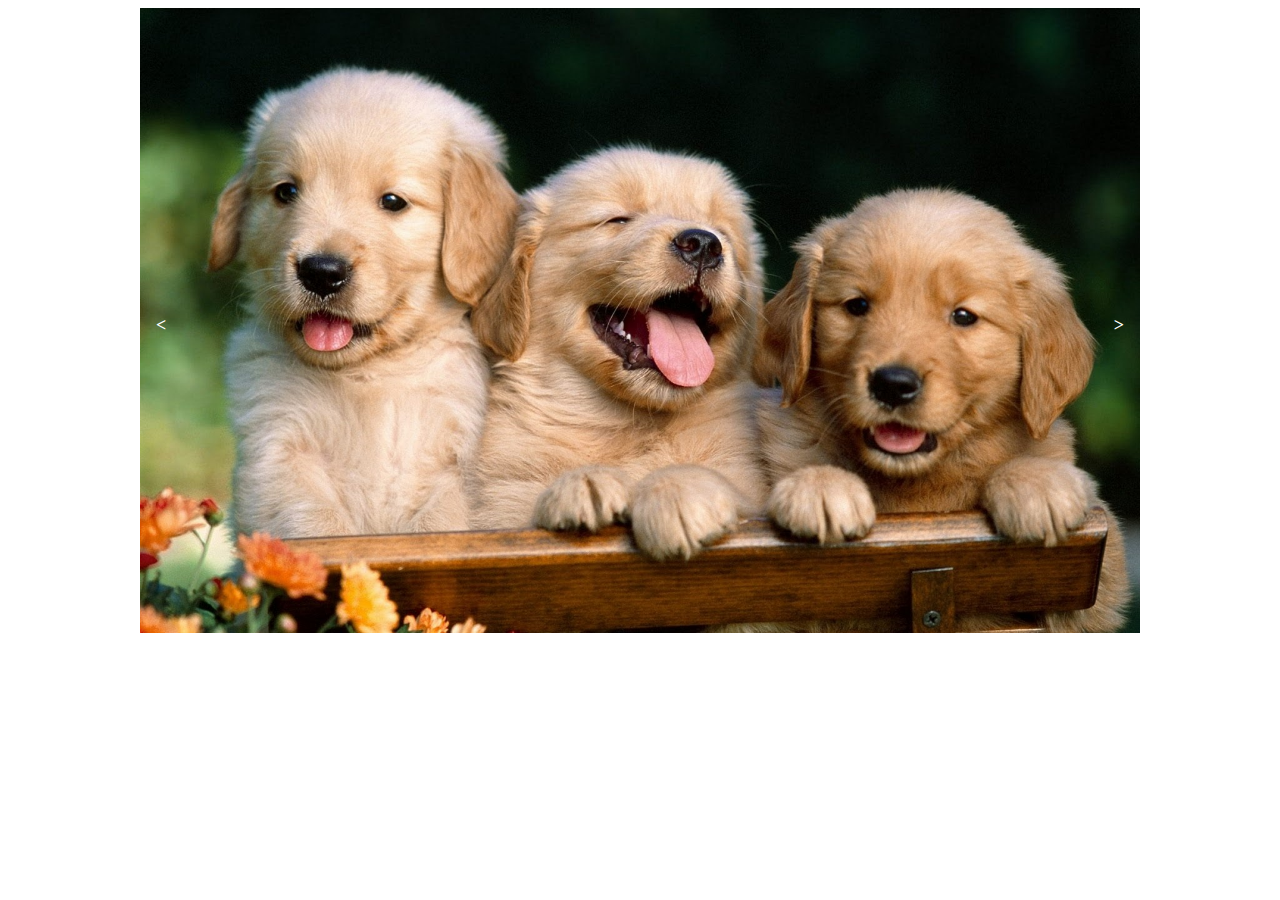
<file: ast3/index.html>
<html>
    <head>
        <link rel="stylesheet" type="text/css" href="style.css">
    </head>
    <body>
        <div class="slidercontainer">  
            <div class="slide animate">  
                <img src="slide1.jpg" />  
            </div>  
            <div class="slide animate">  
                <img src="slide2.jpg"/>  
            </div>  
      
            <div class="slide animate">  
                <img src="slide3.jpg"/>
            </div>  
            <div class="slide animate">  
                <img src="slide4.jpg"/>
            </div>  
            <!-- Navigation arrows -->  
            <div id="left-btn" onclick="nextSlide(-1)"><</div>  
            <div id="right-btn" onclick="nextSlide(1)">></div>  
        </div>  
        <script src="script.js"></script>
    </body>
</html>
</file>
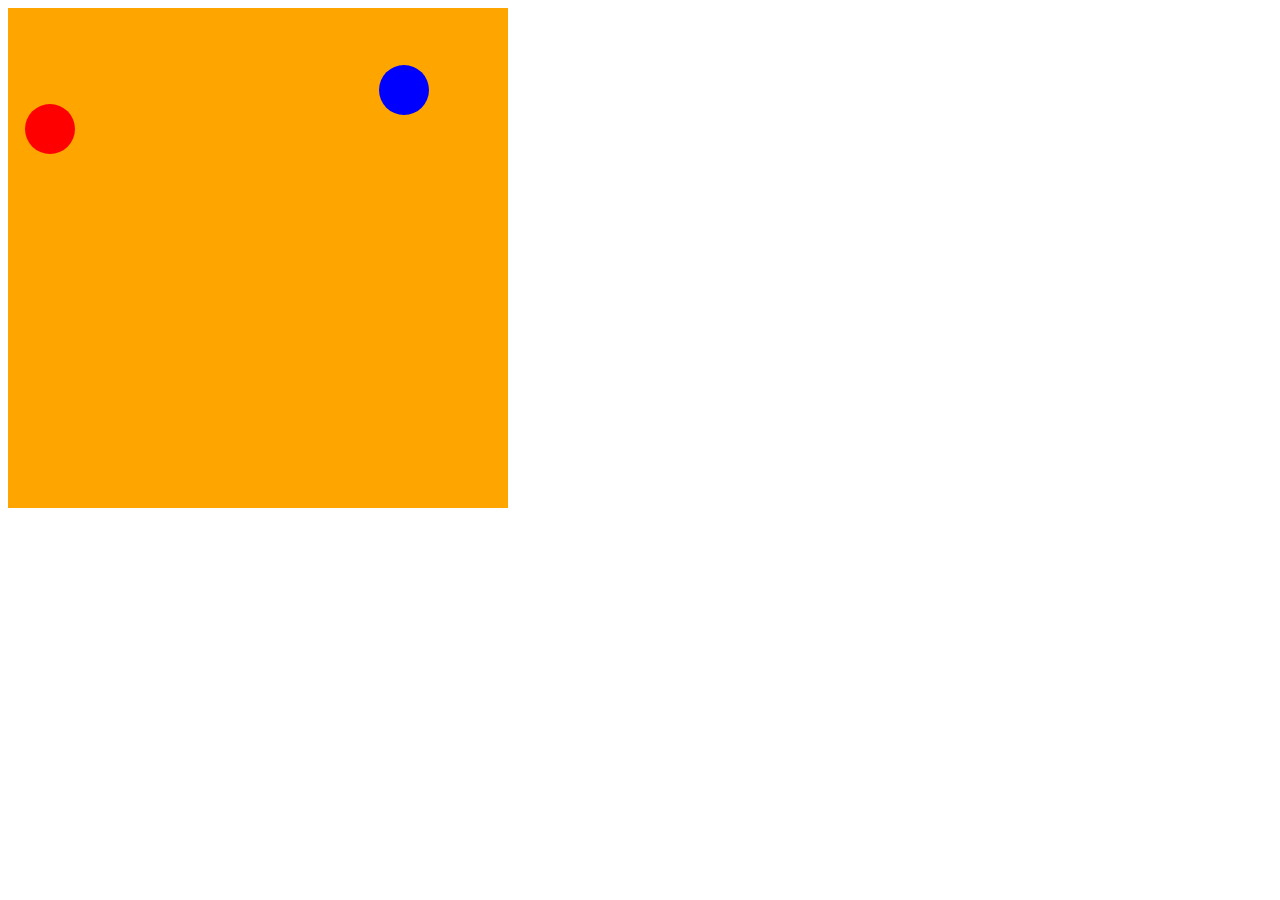
<file: ast5/index.html>
<html>
    <head>
        <link rel="stylesheet" type="text/css" href="style.css">
    </head>
    <body>
        <div class="container">
            <div id="box">
                
            </div>
        </div>
        
        <script src="script.js"></script>
    </body>
</html>
</file>
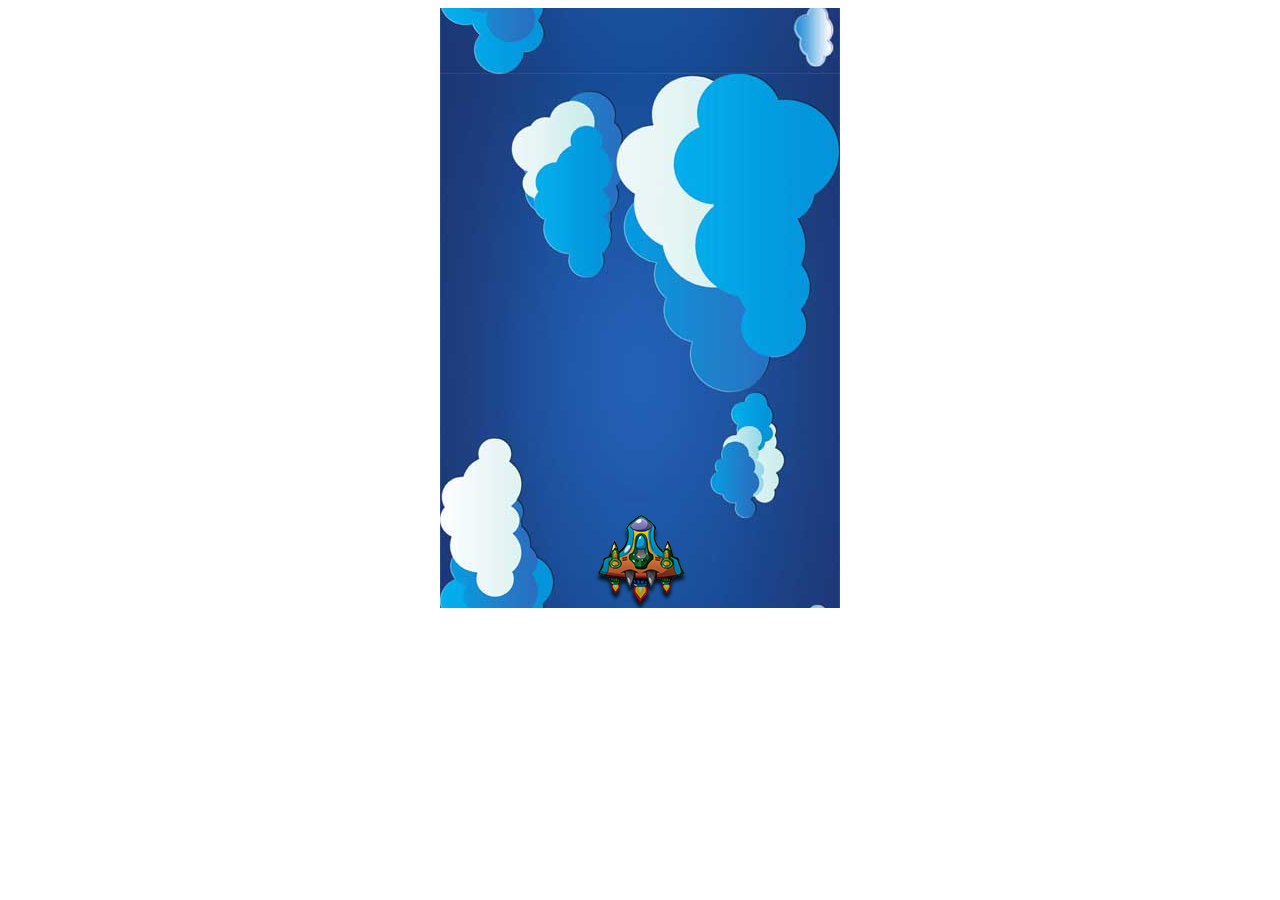
<file: ast8/index.html>
<html>
    <head>
        <link rel="stylesheet" href="style.css" type="text/css"/>
        <title>LetsPlay</title>
    </head>
    <body>
        <div class="mainContainer" id="mainContainer">
            <div class="gameContainer" id="gameContainer">
                <div class="player" id="player"></div>
            </div>
        </div>
        <script src="script.js" type="text/javascript"></script>
        
        
    </body>
</html>
</file>
<file: ast3/style.css>
.slidercontainer {  
    max-width: 1000px;  
    position: relative;  
    margin: auto;  
} 

.slide {  
    display: none  
}  
.slide img {  
    width: 100%;  
}  
 
#left-btn, #right-btn {   
    position: absolute;  
    top: 50%;  
    width: auto;  
    padding: 16px;  
    margin-top: -22px;  
    color: white;  
    font-weight: bold;  
    font-size: 18px;  
    transition: 0.6s ease;  
    border-radius: 0 3px 3px 0;  
}  
#right-btn {  
    right: 0;  
    border-radius: 3px 0 0 3px;  
}  

/* Fading animation */  
.animate {  
    -webkit-transition: left 2s;
            -moz-transition: left 2s;
            -o-transition: left 2s;
            transition: left 2s;
}
</file>
<file: ast5/style.css>
#box{
    background: orange;
    height: 500px;
    width: 500px;
    position: relative;
}

.ballr{
    background: red;
    height: 50px;
    width: 50px;
    border-radius: 50px;
    position: absolute;
}

.ballb{
    background: blue;
    height: 50px;
    width: 50px;
    border-radius: 50px;
    position: absolute;
}
</file>
<file: ast8/style.css>
/* shooting game */
.mainContainer{
    position:relative;
    margin:0 auto;
    width:400px;
}

.gameContainer
{
    position:absolute;
    width:400px;
    height:600px;
    overflow: hidden;
    background: url("clouds.jpg");
    background-repeat:repeat-y;
}

.enemy{
    position:absolute;
    width:100px;
    height:100px;
    background-image:url("enemy.png");
}

.player {
    position:absolute; 
    width:100px;
    height:100px;
    background-image:url("player.png");
}


.score {
    position:absolute;
    width: auto;
    height: auto;
    background: white;
    font: oblique bolder monospace;
    font-size: 35px;
    color: black;
    left: 20px;
    top:20px;
    border-color: black;
    border-radius: 5px;

}

.bullets{
position:absolute;
width:10px;
height:10px;
background:black;
border-top-left-radius:5px;
border-top-right-radius:5px;
}
</file>
